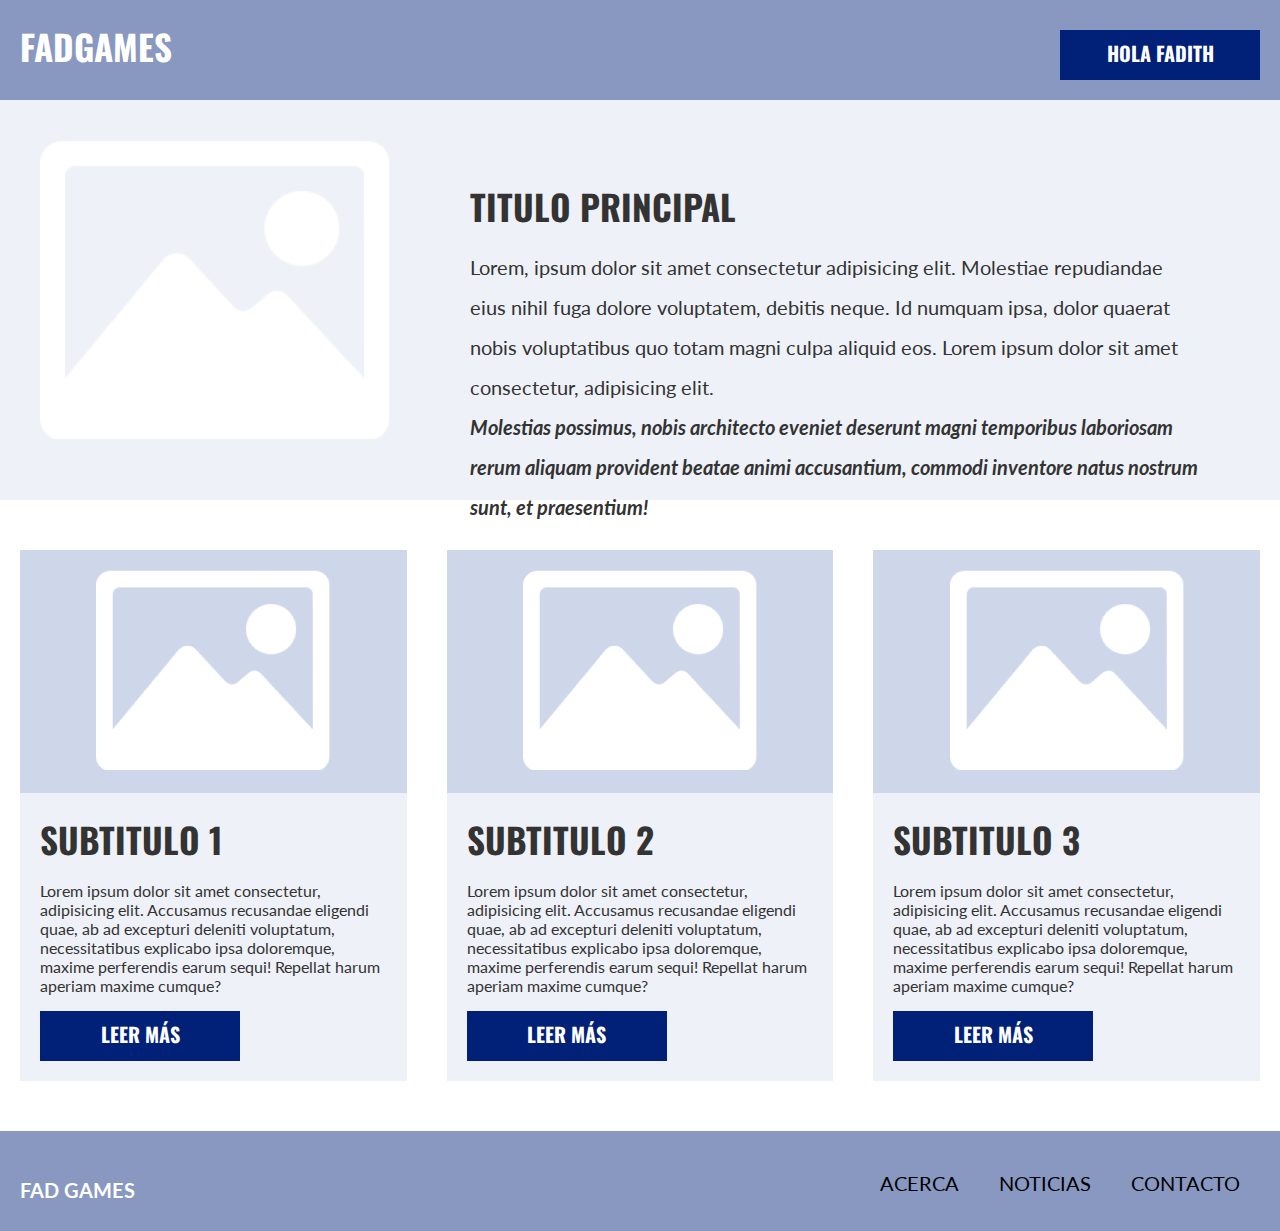
<file: index.html>
<!DOCTYPE html>
<html>
  <head>
    <meta charset="UTF-8">
    <link rel="stylesheet" href="css/ejercicio-pug.css">
  </head>
  <body>
    <header><a class="pagina__titulo" href="index.html">FadGames</a><a class="boton" href="paginas/home.html">Hola Fadith</a>
    </header>
    <section class="intro">
      <div class="intro__imagen"><img src="images/imagen.png" alt=""></div>
      <main class="intro__contenido">
        <h2>Titulo Principal</h2>
        <p>
           Lorem, ipsum dolor sit amet consectetur adipisicing 
          elit. Molestiae repudiandae eius nihil fuga dolore 
          voluptatem, debitis neque. Id numquam ipsa, dolor 
          quaerat nobis voluptatibus quo totam magni culpa 
          aliquid eos. Lorem ipsum dolor sit amet consectetur, 
          adipisicing elit. <span>
             Molestias possimus, nobis architecto 
            eveniet deserunt magni temporibus laboriosam rerum 
            aliquam provident beatae animi accusantium, commodi 
            inventore natus nostrum sunt, et praesentium!</span>
        </p><a class="boton" href="">Leer más</a>
      </main>
    </section>
    <section class="contenido">
      <div class="caja">
        <div class="caja__imagen"><img src="images/imagen.png" alt="imagen"/></div>
        <div class="caja__contenido">
          <h3>Subtitulo 1</h3>
          <p>Lorem ipsum dolor sit amet consectetur, adipisicing elit. Accusamus recusandae eligendi quae, ab ad excepturi deleniti voluptatum, necessitatibus explicabo ipsa doloremque, maxime perferendis earum sequi! Repellat harum aperiam maxime cumque?</p><a class="boton">Leer más</a>
        </div>
      </div>
      <div class="caja">
        <div class="caja__imagen"><img src="images/imagen.png" alt="imagen"/></div>
        <div class="caja__contenido">
          <h3>Subtitulo 2</h3>
          <p>Lorem ipsum dolor sit amet consectetur, adipisicing elit. Accusamus recusandae eligendi quae, ab ad excepturi deleniti voluptatum, necessitatibus explicabo ipsa doloremque, maxime perferendis earum sequi! Repellat harum aperiam maxime cumque?</p><a class="boton">Leer más</a>
        </div>
      </div>
      <div class="caja">
        <div class="caja__imagen"><img src="images/imagen.png" alt="imagen"/></div>
        <div class="caja__contenido">
          <h3>Subtitulo 3</h3>
          <p>Lorem ipsum dolor sit amet consectetur, adipisicing elit. Accusamus recusandae eligendi quae, ab ad excepturi deleniti voluptatum, necessitatibus explicabo ipsa doloremque, maxime perferendis earum sequi! Repellat harum aperiam maxime cumque?</p><a class="boton">Leer más</a>
        </div>
      </div>
    </section>
    <footer>
      <h4>Fad Games</h4>
      <ul>
        <li><a href="paginas/home.html">Acerca</a></li>
        <li><a href="index.html">Noticias</a></li>
        <li><a href="cuantocabron.com">Contacto</a></li>
      </ul>
    </footer>
  </body>
</html>
</file>
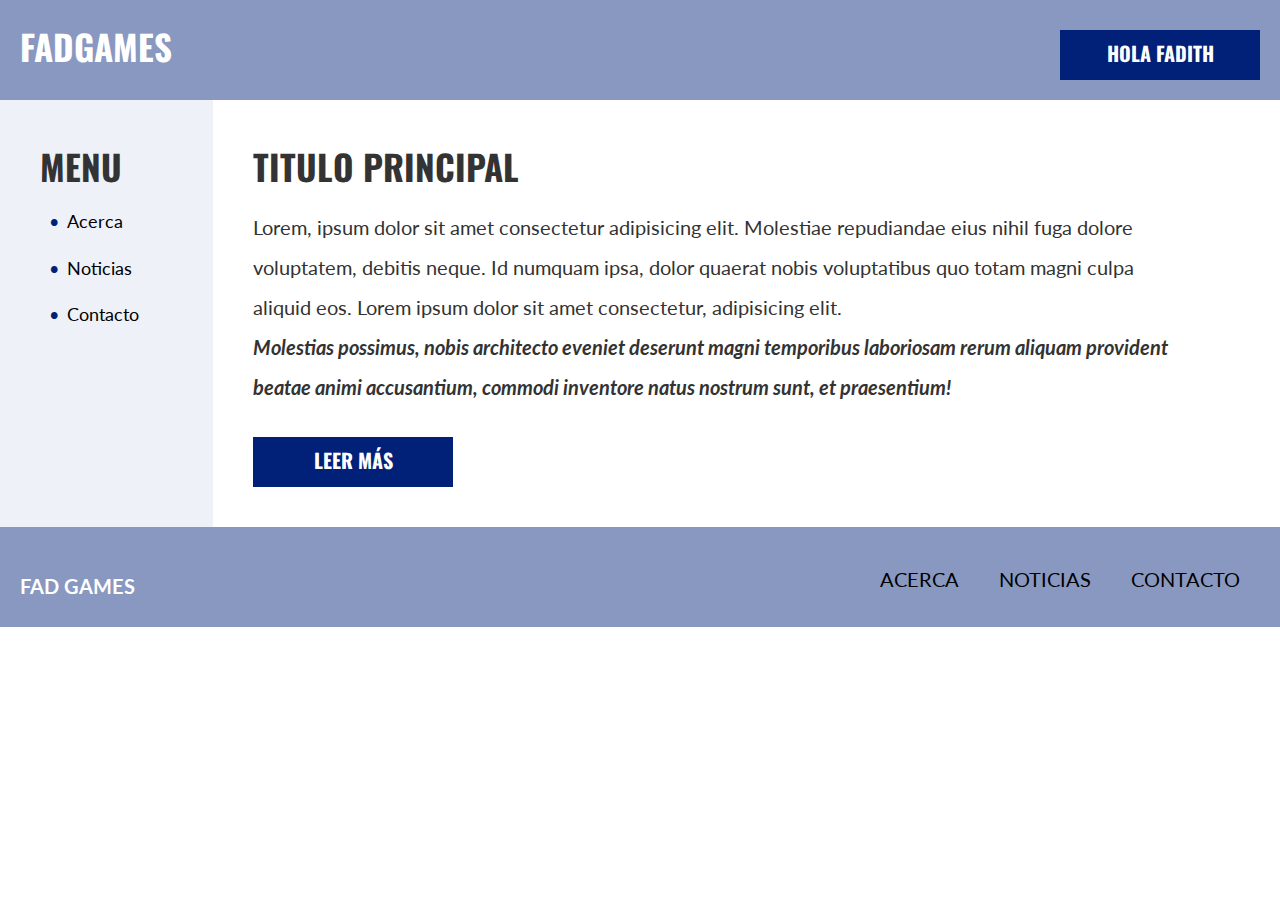
<file: home.html>
<!DOCTYPE html>
<html>
  <head>
    <meta charset="UTF-8">
    <link rel="stylesheet" href="css/ejercicio-pug.css">
  </head>
  <body>
    <header><a class="pagina__titulo" href="/landing.html">FadGames</a><a class="boton" href="/home.html">Hola Fadith</a>
    </header>
    <main class="menu">
      <div class="menu__contenido">        
        <h2>Menu</h2>
        <ol>
          <li><a href="/home.html">Acerca</a></li>
          <li><a href="/landing.html">Noticias</a></li>
          <li><a href="cuantocabron.com">Contacto</a></li>
        </ol>
      </div>
      <div>
        <main class="intro__contenido">
          <h2>Titulo Principal</h2>
          <p>
             Lorem, ipsum dolor sit amet consectetur adipisicing 
            elit. Molestiae repudiandae eius nihil fuga dolore 
            voluptatem, debitis neque. Id numquam ipsa, dolor 
            quaerat nobis voluptatibus quo totam magni culpa 
            aliquid eos. Lorem ipsum dolor sit amet consectetur, 
            adipisicing elit. <span>
               Molestias possimus, nobis architecto 
              eveniet deserunt magni temporibus laboriosam rerum 
              aliquam provident beatae animi accusantium, commodi 
              inventore natus nostrum sunt, et praesentium!</span>
          </p><a class="boton" href="">Leer más</a>
        </main>
      </div>
    </main>
    <footer>
      <h4>Fad Games</h4>
      <ul>
        <li><a href="/home.html">Acerca</a></li>
        <li><a href="/landing.html">Noticias</a></li>
        <li><a href="cuantocabron.com">Contacto</a></li>
      </ul>
    </footer>
  </body>
</html>
</file>
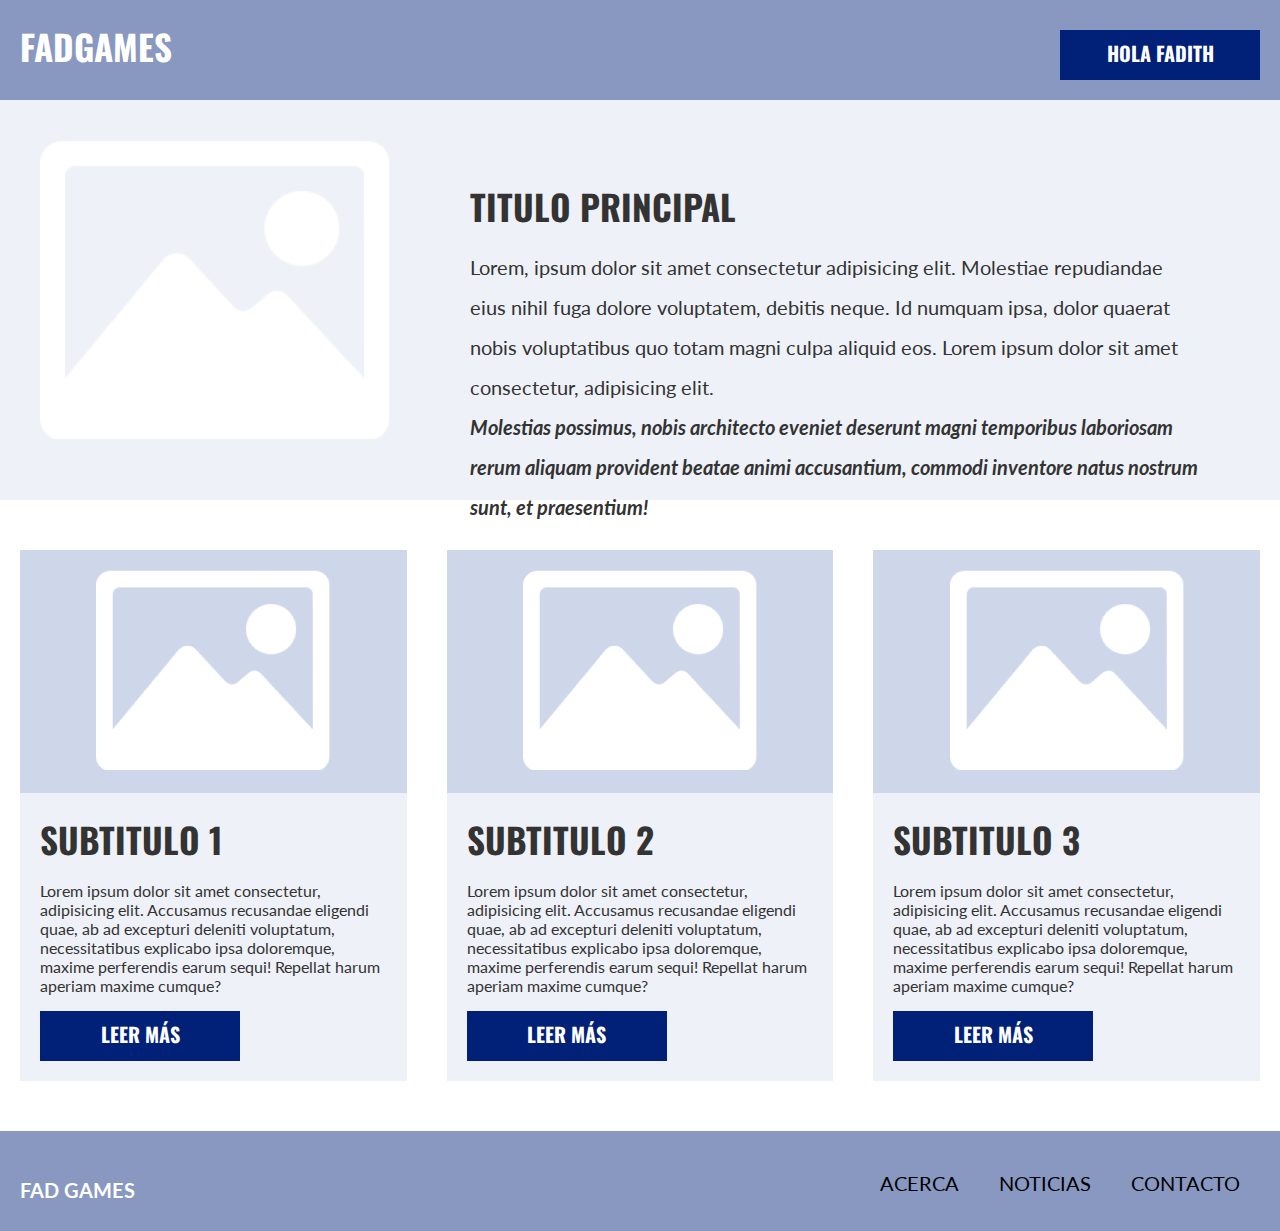
<file: landing.html>
<!DOCTYPE html>
<html>
  <head>
    <meta charset="UTF-8">
    <link rel="stylesheet" href="css/ejercicio-pug.css">
  </head>
  <body>
    <header><a class="pagina__titulo" href="/landing.html">FadGames</a><a class="boton" href="/home.html">Hola Fadith</a>
    </header>
    <section class="intro">
      <div class="intro__imagen"><img src="images/imagen.png" alt=""></div>
      <main class="intro__contenido">
        <h2>Titulo Principal</h2>
        <p>
           Lorem, ipsum dolor sit amet consectetur adipisicing 
          elit. Molestiae repudiandae eius nihil fuga dolore 
          voluptatem, debitis neque. Id numquam ipsa, dolor 
          quaerat nobis voluptatibus quo totam magni culpa 
          aliquid eos. Lorem ipsum dolor sit amet consectetur, 
          adipisicing elit. <span>
             Molestias possimus, nobis architecto 
            eveniet deserunt magni temporibus laboriosam rerum 
            aliquam provident beatae animi accusantium, commodi 
            inventore natus nostrum sunt, et praesentium!</span>
        </p><a class="boton" href="">Leer más</a>
      </main>
    </section>
    <section class="contenido">
      <div class="caja">
        <div class="caja__imagen"><img src="images/imagen.png" alt="imagen"/></div>
        <div class="caja__contenido">
          <h3>Subtitulo 1</h3>
          <p>Lorem ipsum dolor sit amet consectetur, adipisicing elit. Accusamus recusandae eligendi quae, ab ad excepturi deleniti voluptatum, necessitatibus explicabo ipsa doloremque, maxime perferendis earum sequi! Repellat harum aperiam maxime cumque?</p><a class="boton">Leer más</a>
        </div>
      </div>
      <div class="caja">
        <div class="caja__imagen"><img src="images/imagen.png" alt="imagen"/></div>
        <div class="caja__contenido">
          <h3>Subtitulo 2</h3>
          <p>Lorem ipsum dolor sit amet consectetur, adipisicing elit. Accusamus recusandae eligendi quae, ab ad excepturi deleniti voluptatum, necessitatibus explicabo ipsa doloremque, maxime perferendis earum sequi! Repellat harum aperiam maxime cumque?</p><a class="boton">Leer más</a>
        </div>
      </div>
      <div class="caja">
        <div class="caja__imagen"><img src="images/imagen.png" alt="imagen"/></div>
        <div class="caja__contenido">
          <h3>Subtitulo 3</h3>
          <p>Lorem ipsum dolor sit amet consectetur, adipisicing elit. Accusamus recusandae eligendi quae, ab ad excepturi deleniti voluptatum, necessitatibus explicabo ipsa doloremque, maxime perferendis earum sequi! Repellat harum aperiam maxime cumque?</p><a class="boton">Leer más</a>
        </div>
      </div>
    </section>
    <footer>
      <h4>Fad Games</h4>
      <ul>
        <li><a href="/home.html">Acerca</a></li>
        <li><a href="/landing.html">Noticias</a></li>
        <li><a href="cuantocabron.com">Contacto</a></li>
      </ul>
    </footer>
  </body>
</html>
</file>
<file: css/ejercicio-pug.css>
@import url('https://fonts.googleapis.com/css?family=Lato:300,300i,400,400i,700,700i,900,900i|Oswald:300,400,500,600,700&display=swap');

* {
	box-sizing: border-box;
}

a{
	text-decoration: none;
	color: black;
}

body {
	font-family: 'Lato', sans-serif;
	color: #333333;
	margin: 0;
}

h1, h2, h3 {
	font-family: 'Oswald', sans-serif;
	text-transform: uppercase;
	margin: 0;
}

h2,h3 {
	font-size: 35px;
	font-weight: 900;
}

header, footer {
	display: flex;
	height: 100px;
	padding: 20px;
	font-size: 20px;
	background-color: #8898C0;
	color: #FFF;
	text-transform: uppercase;
}

header .boton, header a {
	margin-left: auto;
}
header .pagina__titulo{
	font-family: 'Oswald', sans-serif;
	text-transform: uppercase;
	margin: 0;
	color: #FFF;
	font-size: 35px;
	font-weight: bold;
}

header a{
	margin-left: auto;
	font-weight: bold;
	font-size: 25px;
	margin-top: 10px;
}

.intro {
	background-color: #EEF1F7;
	width: 100%;
	height: 400px;
	display: flex;
	padding: 40px 0 0 40px;
}

.intro__imagen img{
	width: 350px;
	height: auto;
	margin-right: 40px;
}

.intro__contenido{
	padding: 40px 0 40px 40px;
}

.intro__contenido p {
	max-width: 90%;
	font-size: 20px;
	line-height: 40px;
	margin: 15px 0 30px 0;

}

.intro__contenido span {
	display: block;
	font-weight: bold;
	font-style: italic;
}

.boton {
	display: block;
	width: 200px;
	height: 50px;
	padding: 8px 0;
	text-align: center;
	background-color: #012179;
	color: #FFF;
	font-family: 'Oswald', sans-serif;
	text-transform: uppercase;
	font-size: 20px;
	font-weight: 900;
	text-decoration: none;
}

.boton:hover {
	background-color: #333;
	color: #FFF;
	text-decoration: none;
	cursor: pointer;
}

.contenido {
	display: flex;
	align-items: center;
  justify-content: center;
}
.caja {
	max-width: 400px;
	margin: 50px 20px;
}

.caja__imagen {
	background-color: #CED7E9;
	text-align: center;
	padding: 20px 0;
}

.caja__imagen img {
	height: 200px;
	width: auto;
}

.caja__contenido {
	background-color: #EEF1F7;
	padding: 20px;
}

footer ul {
	margin-left: auto;
	display: flex;
	align-content: flex-end;
}
footer li {
	list-style: none;
	margin: 0 20px;
}

.menu{
	display: grid;
	grid-template-columns: 2fr 10fr;	
}

.menu__contenido{
	padding-left: 10%;
	font-size: large;
	background-color: #eef1f7;
	padding: 40px 0 40px 40px;
}
.menu__contenido li{
	margin-bottom: 15%;
}
ol {
	list-style: none; /* Quitamos los marcadores */
	padding: 0; /* Quitamos el padding por defecto de la lista */
	margin-left: 5%;
	}
	
ol li::before { /* Añadimos contenido antes de cada elemento de la lista */
	content: "\2022"; /* Insertamos el marcador */
	padding-right: 8px; /* Establecemos el espacio entre las viñetas y el list item */
	color:#012179; /* Coloreamos la viñeta */
	}
</file>
